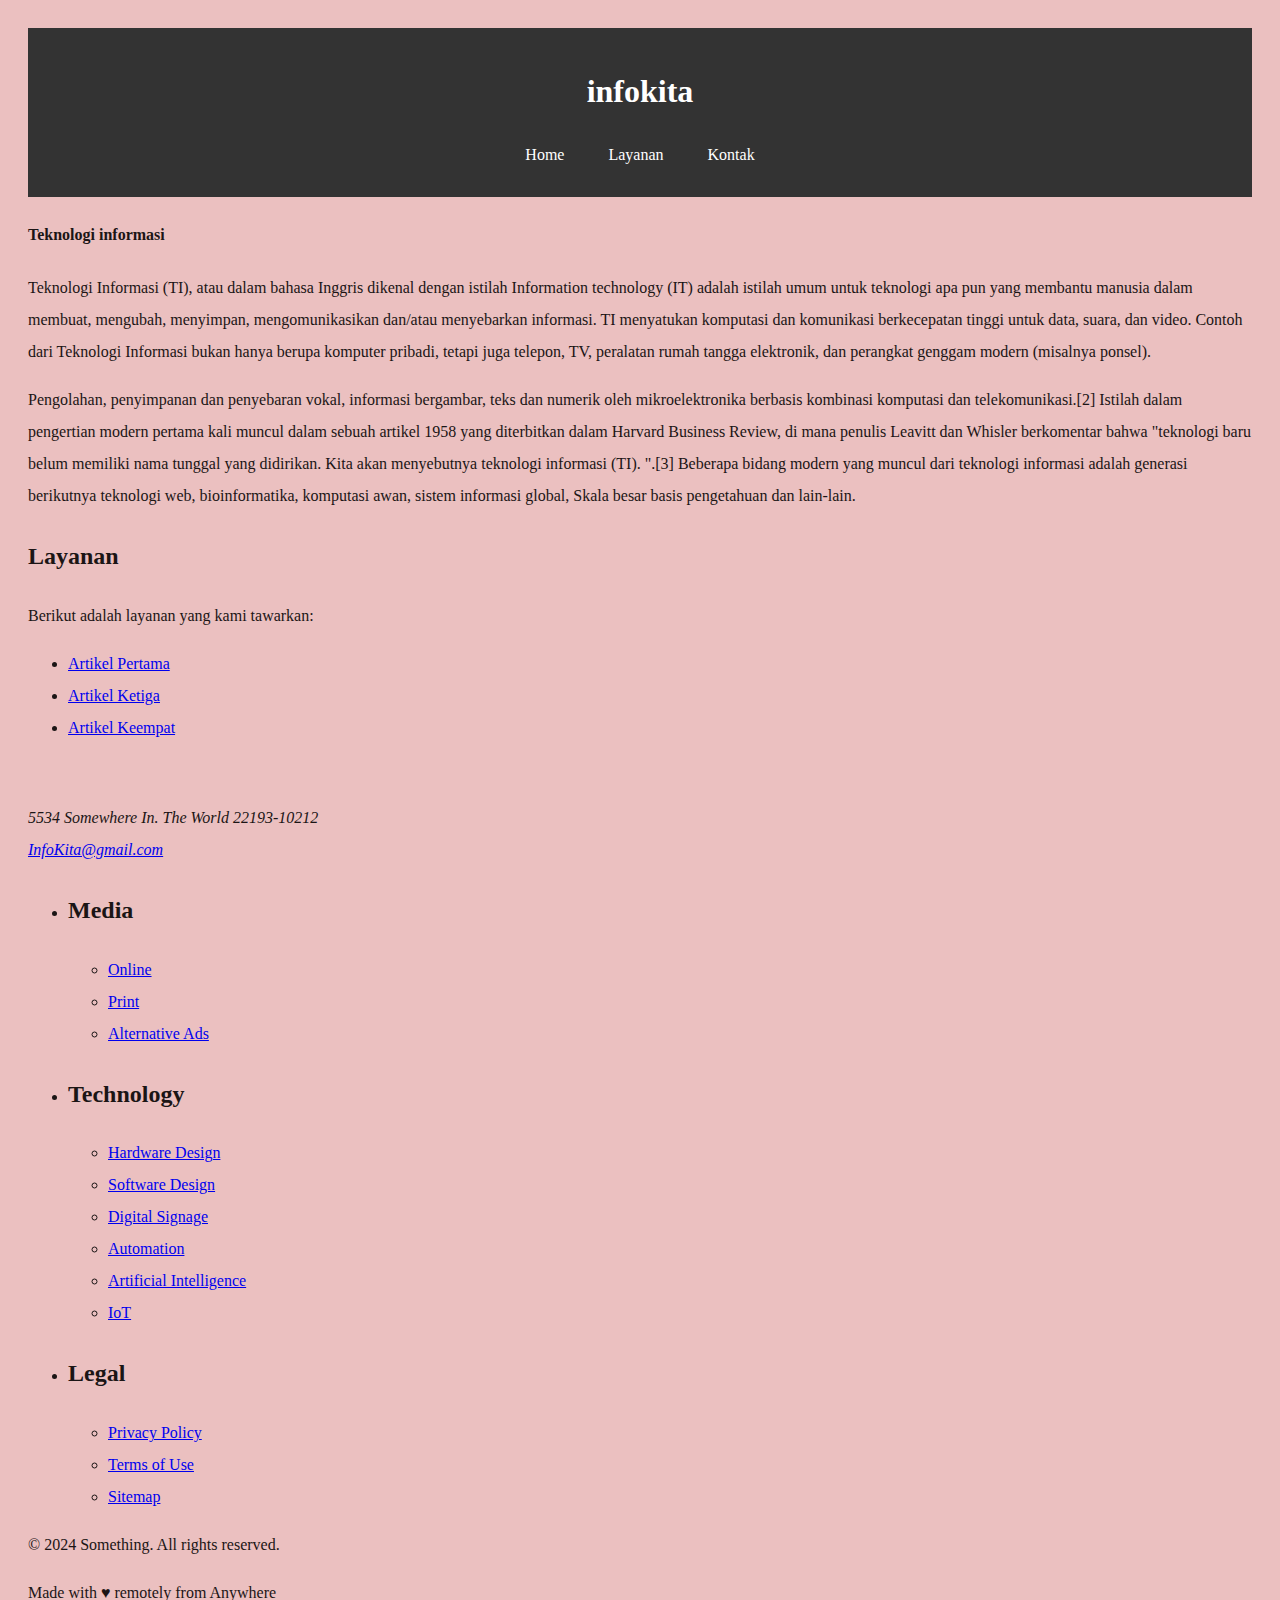
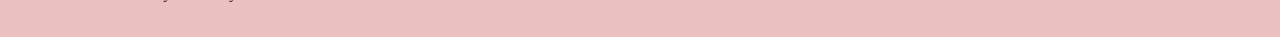
<file: Artikel Kedua.html>
<!DOCTYPE html>
<html lang="en">
<head>
    <meta charset="UTF-8">
    <meta name="viewport" content="width=device-width, initial-scale=1.0">
    <title>Halaman Web Sederhana</title>
    <link rel="stylesheet" href="styles.css">
    <link rel="index.html"href="index.html">
</head>
<body>
  <header>
    <h1>infokita</h1>
    <nav>
        <ul>
            <li><a href="index.html">Home</a></li>
            <li><a href="#services">Layanan</a></li>
            <li><a href="#contact">Kontak</a></li>
        </ul>
    </nav>
  </header>
      <section>
        <h4>Teknologi informasi</h4>
            <p>Teknologi Informasi (TI), atau dalam bahasa Inggris dikenal dengan istilah Information technology (IT) adalah istilah umum untuk teknologi apa pun yang membantu manusia dalam membuat, mengubah, menyimpan, mengomunikasikan dan/atau menyebarkan informasi. TI menyatukan komputasi dan komunikasi berkecepatan tinggi untuk data, suara, dan video. Contoh dari Teknologi Informasi bukan hanya berupa komputer pribadi, tetapi juga telepon, TV, peralatan rumah tangga elektronik, dan perangkat genggam modern (misalnya ponsel).</p>
            <p>Pengolahan, penyimpanan dan penyebaran vokal, informasi bergambar, teks dan numerik oleh mikroelektronika berbasis kombinasi komputasi dan telekomunikasi.[2] Istilah dalam pengertian modern pertama kali muncul dalam sebuah artikel 1958 yang diterbitkan dalam Harvard Business Review, di mana penulis Leavitt dan Whisler berkomentar bahwa "teknologi baru belum memiliki nama tunggal yang didirikan. Kita akan menyebutnya teknologi informasi (TI). ".[3] Beberapa bidang modern yang muncul dari teknologi informasi adalah generasi berikutnya teknologi web, bioinformatika, komputasi awan, sistem informasi global, Skala besar basis pengetahuan dan lain-lain.</p>
      </section>
    <section id="services">
      <h2>Layanan</h2>
      <p>Berikut adalah layanan yang kami tawarkan:</p>
      <ul>
        <li><a href="Home.html">Artikel Pertama</a></li>
          <li><a href="Artikel Ketiga.html">Artikel Ketiga</a></li>
          <li><a href="Artikel Keempat.html">Artikel Keempat</a></li>
      </ul>
  </section>
      <main>
        <!-- Content -->
      </main>
      <section id="contact">
          
          <address>
            5534 Somewhere In. The World 22193-10212<br>
                
            <a class="footer__btn" href="gmailto:melissaandilaputri@gmail.com">InfoKita@gmail.com</a>
          </address>
        </div>
        
        <ul class="footer__nav">
          <li class="nav__item">
            <h2 class="nav__title">Media</h2>
      
            <ul class="nav__ul">
              <li>
                <a href="#">Online</a>
              </li>
      
              <li>
                <a href="#">Print</a>
              </li>
                  
              <li>
                <a href="#">Alternative Ads</a>
              </li>
            </ul>
          </li>
          
          <li class="nav_item nav_item--extra">
            <h2 class="nav__title">Technology</h2>
            
            <ul class="nav_ul nav_ul--extra">
              <li>
                <a href="#">Hardware Design</a>
              </li>
              
              <li>
                <a href="#">Software Design</a>
              </li>
              
              <li>
                <a href="#">Digital Signage</a>
              </li>
              
              <li>
                <a href="#">Automation</a>
              </li>
              
              <li>
                <a href="#">Artificial Intelligence</a>
              </li>
              
              <li>
                <a href="#">IoT</a>
              </li>
            </ul>
          </li>
          
          <li class="nav__item">
            <h2 class="nav__title">Legal</h2>
            
            <ul class="nav__ul">
              <li>
                <a href="#">Privacy Policy</a>
              </li>
              
              <li>
                <a href="#">Terms of Use</a>
              </li>
              
              <li>
                <a href="#">Sitemap</a>
              </li>
            </ul>
          </li>
        </ul>
        
        <div class="legal">
          <p>&copy; 2024 Something. All rights reserved.</p>
          
          <div class="legal__links">
            <span>Made with <span class="heart">♥</span> remotely from Anywhere</span>
          </div>
        </div>
      </section>
    
</body>
</html>
</file>
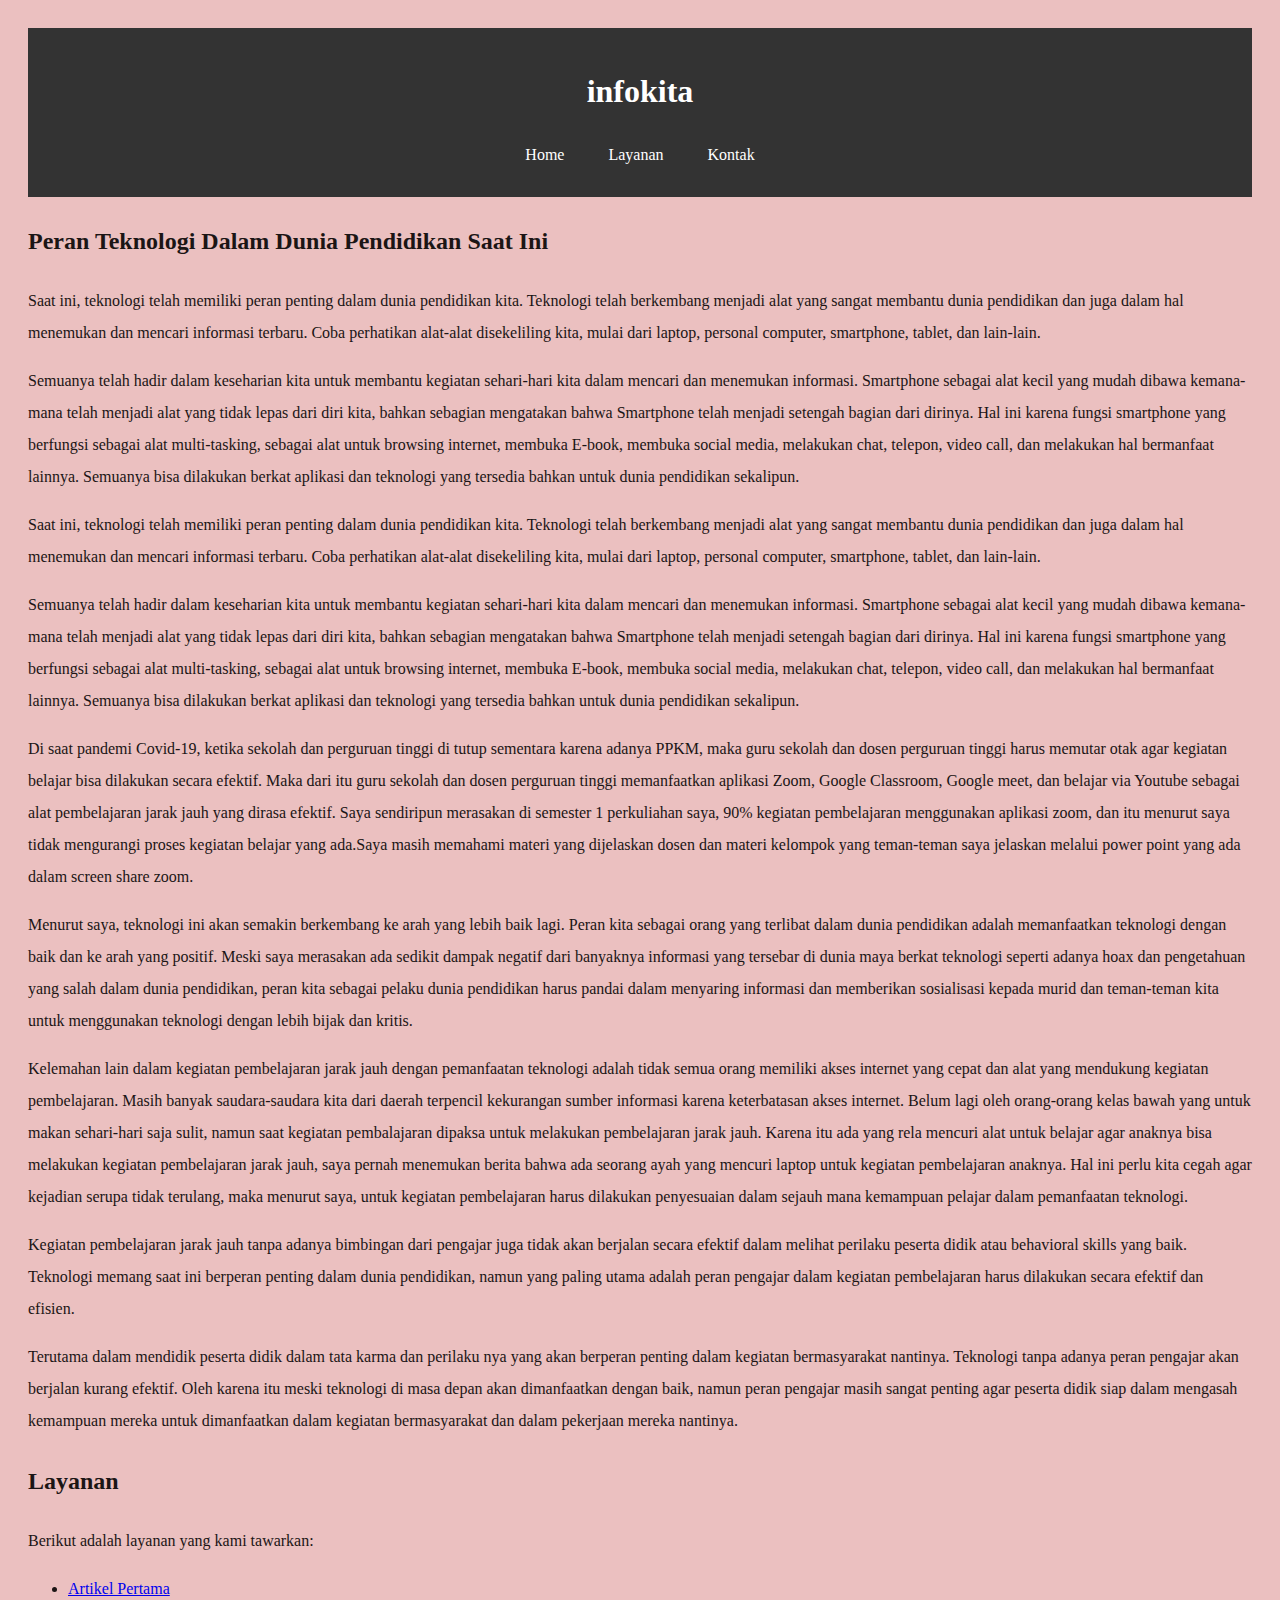
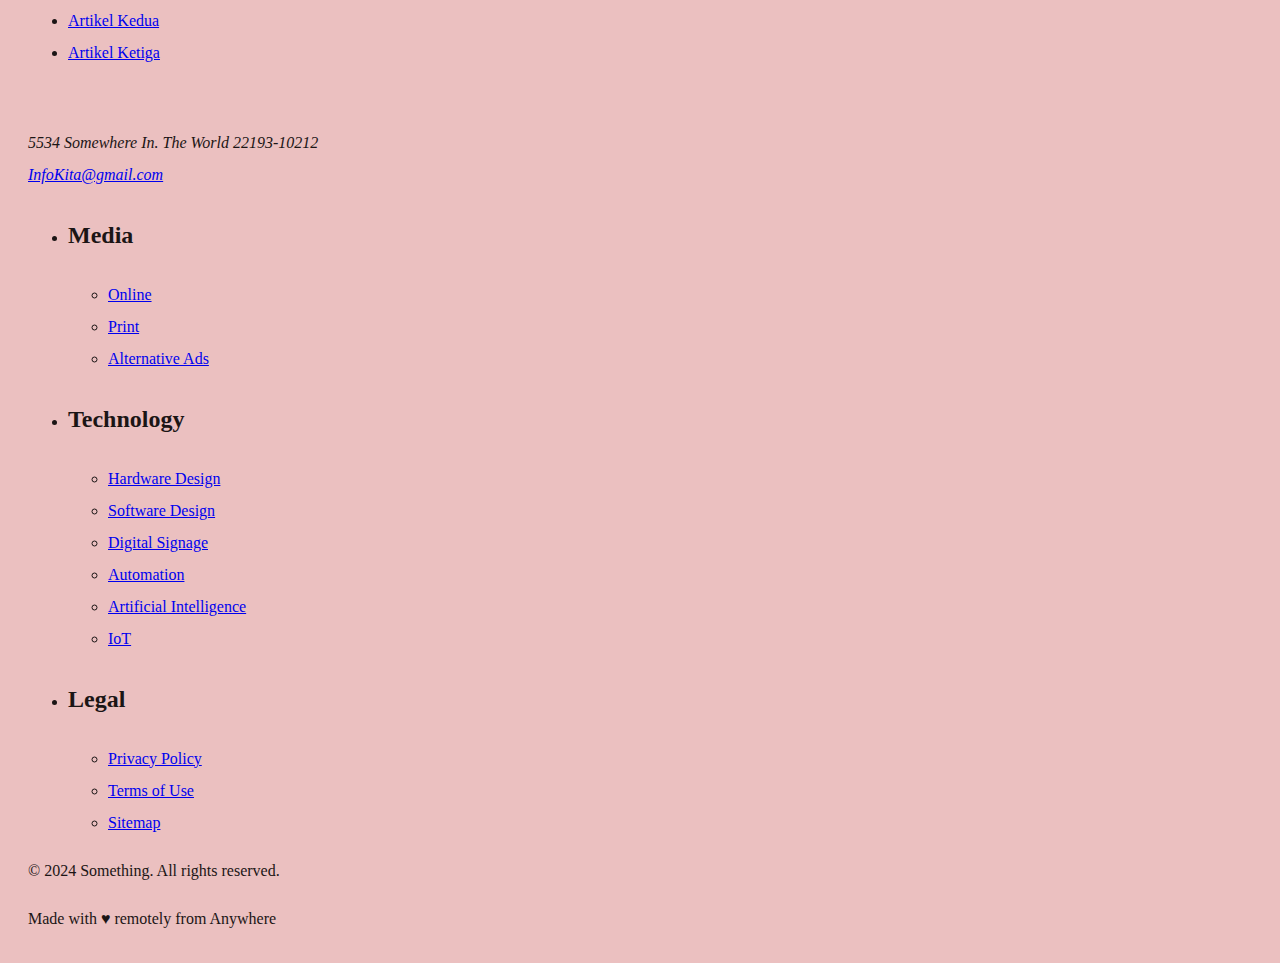
<file: Artikel Keempat.html>
<!DOCTYPE html>
<html lang="en">
<head>
    <meta charset="UTF-8">
    <meta name="viewport" content="width=device-width, initial-scale=1.0">
    <title>Halaman Web Sederhana</title>
    <link rel="stylesheet" href="styles.css">
    <link rel="index.html"href="index.html">
</head>
<body>
    <header>
        <h1>infokita</h1>
        <nav>
            <ul>
                <li><a href="index.html">Home</a></li>
                <li><a href="#services">Layanan</a></li>
                <li><a href="#contact">Kontak</a></li>
            </ul>
        </nav>
      </header>
      <section>
        <h2>Peran Teknologi Dalam Dunia Pendidikan Saat Ini</h2>
            <p>Saat ini, teknologi telah memiliki peran penting dalam dunia pendidikan kita. Teknologi telah berkembang menjadi alat yang sangat membantu dunia pendidikan dan juga dalam hal menemukan dan mencari informasi terbaru. Coba perhatikan alat-alat disekeliling kita, mulai dari laptop, personal computer, smartphone, tablet, dan lain-lain.</p>
            <p>Semuanya telah hadir dalam keseharian kita untuk membantu kegiatan sehari-hari kita dalam mencari dan menemukan informasi. Smartphone sebagai alat kecil yang mudah dibawa kemana-mana telah menjadi alat yang tidak lepas dari diri kita, bahkan sebagian mengatakan bahwa Smartphone telah menjadi setengah bagian dari dirinya. Hal ini karena fungsi smartphone yang berfungsi sebagai alat multi-tasking, sebagai alat untuk browsing internet, membuka E-book, membuka social media, melakukan chat, telepon, video call, dan melakukan hal bermanfaat lainnya. Semuanya bisa dilakukan berkat aplikasi dan teknologi yang tersedia bahkan untuk dunia pendidikan sekalipun.</p>
            
            <p>Saat ini, teknologi telah memiliki peran penting dalam dunia pendidikan kita. Teknologi telah berkembang menjadi alat yang sangat membantu dunia pendidikan dan juga dalam hal menemukan dan mencari informasi terbaru. Coba perhatikan alat-alat disekeliling kita, mulai dari laptop, personal computer, smartphone, tablet, dan lain-lain.</p>
            
            <p> Semuanya telah hadir dalam keseharian kita untuk membantu kegiatan sehari-hari kita dalam mencari dan menemukan informasi. Smartphone sebagai alat kecil yang mudah dibawa kemana-mana telah menjadi alat yang tidak lepas dari diri kita, bahkan sebagian mengatakan bahwa Smartphone telah menjadi setengah bagian dari dirinya. Hal ini karena fungsi smartphone yang berfungsi sebagai alat multi-tasking, sebagai alat untuk browsing internet, membuka E-book, membuka social media, melakukan chat, telepon, video call, dan melakukan hal bermanfaat lainnya. Semuanya bisa dilakukan berkat aplikasi dan teknologi yang tersedia bahkan untuk dunia pendidikan sekalipun.</p>
            
            <p>Di saat pandemi Covid-19, ketika sekolah dan perguruan tinggi di tutup sementara karena adanya PPKM, maka guru sekolah dan dosen perguruan tinggi harus memutar otak agar kegiatan belajar bisa dilakukan secara efektif. Maka dari itu guru sekolah dan dosen perguruan tinggi memanfaatkan aplikasi Zoom, Google Classroom, Google meet, dan belajar via Youtube sebagai alat pembelajaran jarak jauh yang dirasa efektif. Saya sendiripun merasakan di semester 1 perkuliahan saya, 90% kegiatan pembelajaran menggunakan aplikasi zoom, dan itu menurut saya tidak mengurangi proses kegiatan belajar yang ada.Saya masih memahami materi yang dijelaskan dosen dan materi kelompok yang teman-teman saya jelaskan melalui power point yang ada dalam screen share zoom.</p>
            
            <p>Menurut saya, teknologi ini akan semakin berkembang ke arah yang lebih baik lagi. Peran kita sebagai orang yang terlibat dalam dunia pendidikan adalah memanfaatkan teknologi dengan baik dan ke arah yang positif.  Meski saya merasakan ada sedikit dampak negatif dari banyaknya informasi yang tersebar di dunia maya berkat teknologi seperti adanya hoax dan pengetahuan yang salah dalam dunia pendidikan, peran kita sebagai pelaku dunia pendidikan harus pandai dalam menyaring informasi dan memberikan sosialisasi kepada murid dan teman-teman kita untuk menggunakan teknologi dengan lebih bijak dan kritis.</p>
            
            <p>Kelemahan lain dalam kegiatan pembelajaran jarak jauh dengan pemanfaatan teknologi adalah tidak semua orang memiliki akses internet yang cepat dan alat yang mendukung kegiatan pembelajaran. Masih banyak saudara-saudara kita dari daerah terpencil kekurangan sumber informasi karena keterbatasan akses internet. Belum lagi oleh orang-orang kelas bawah yang untuk makan sehari-hari saja sulit, namun saat kegiatan pembalajaran dipaksa untuk melakukan pembelajaran jarak jauh. Karena itu ada yang rela mencuri alat untuk belajar agar anaknya bisa melakukan kegiatan pembelajaran jarak jauh,  saya pernah menemukan berita bahwa ada seorang ayah yang mencuri laptop untuk kegiatan pembelajaran anaknya. Hal ini perlu kita cegah agar kejadian serupa tidak terulang, maka menurut saya, untuk kegiatan pembelajaran harus dilakukan penyesuaian dalam sejauh mana kemampuan pelajar dalam pemanfaatan teknologi.</p>
            <p>Kegiatan pembelajaran jarak jauh tanpa adanya bimbingan dari pengajar juga tidak akan berjalan secara efektif dalam melihat perilaku peserta didik atau behavioral skills yang baik. Teknologi memang saat ini berperan penting dalam dunia pendidikan, namun yang paling utama adalah peran pengajar dalam kegiatan pembelajaran harus dilakukan secara efektif dan efisien.</p>
            <p>Terutama dalam mendidik peserta didik dalam tata karma dan perilaku nya yang akan berperan penting dalam kegiatan bermasyarakat nantinya. Teknologi tanpa adanya peran pengajar akan berjalan kurang efektif. Oleh karena itu meski teknologi di masa depan akan dimanfaatkan dengan baik, namun peran pengajar masih sangat penting agar peserta didik siap dalam mengasah kemampuan mereka untuk dimanfaatkan dalam kegiatan bermasyarakat dan dalam pekerjaan mereka nantinya.</p>
         </section>
    <section id="services">
        <h2>Layanan</h2>
        <p>Berikut adalah layanan yang kami tawarkan:</p>
        <ul>
            <li><a href="Home.html">Artikel Pertama</a></li>
            <li><a href="Artikel Kedua.html">Artikel Kedua</a></li>
            <li><a href="Artikel Ketiga.html">Artikel Ketiga</a></li>
            
        </ul>
    </section>
      <main>
        <!-- Content -->
      </main>
      <section id="contact">
          
          <address>
            5534 Somewhere In. The World 22193-10212<br>
                
            <a class="footer__btn" href="gmailto:melissaandilaputri@gmail.com">InfoKita@gmail.com</a>
          </address>
        </div>
        
        <ul class="footer__nav">
          <li class="nav__item">
            <h2 class="nav__title">Media</h2>
      
            <ul class="nav__ul">
              <li>
                <a href="#">Online</a>
              </li>
      
              <li>
                <a href="#">Print</a>
              </li>
                  
              <li>
                <a href="#">Alternative Ads</a>
              </li>
            </ul>
          </li>
          
          <li class="nav_item nav_item--extra">
            <h2 class="nav__title">Technology</h2>
            
            <ul class="nav_ul nav_ul--extra">
              <li>
                <a href="#">Hardware Design</a>
              </li>
              
              <li>
                <a href="#">Software Design</a>
              </li>
              
              <li>
                <a href="#">Digital Signage</a>
              </li>
              
              <li>
                <a href="#">Automation</a>
              </li>
              
              <li>
                <a href="#">Artificial Intelligence</a>
              </li>
              
              <li>
                <a href="#">IoT</a>
              </li>
            </ul>
          </li>
          
          <li class="nav__item">
            <h2 class="nav__title">Legal</h2>
            
            <ul class="nav__ul">
              <li>
                <a href="#">Privacy Policy</a>
              </li>
              
              <li>
                <a href="#">Terms of Use</a>
              </li>
              
              <li>
                <a href="#">Sitemap</a>
              </li>
            </ul>
          </li>
        </ul>
        
        <div class="legal">
          <p>&copy; 2024 Something. All rights reserved.</p>
          
          <div class="legal__links">
            <span>Made with <span class="heart">♥</span> remotely from Anywhere</span>
          </div>
        </div>
      </section>
    
</body>
</html>
</file>
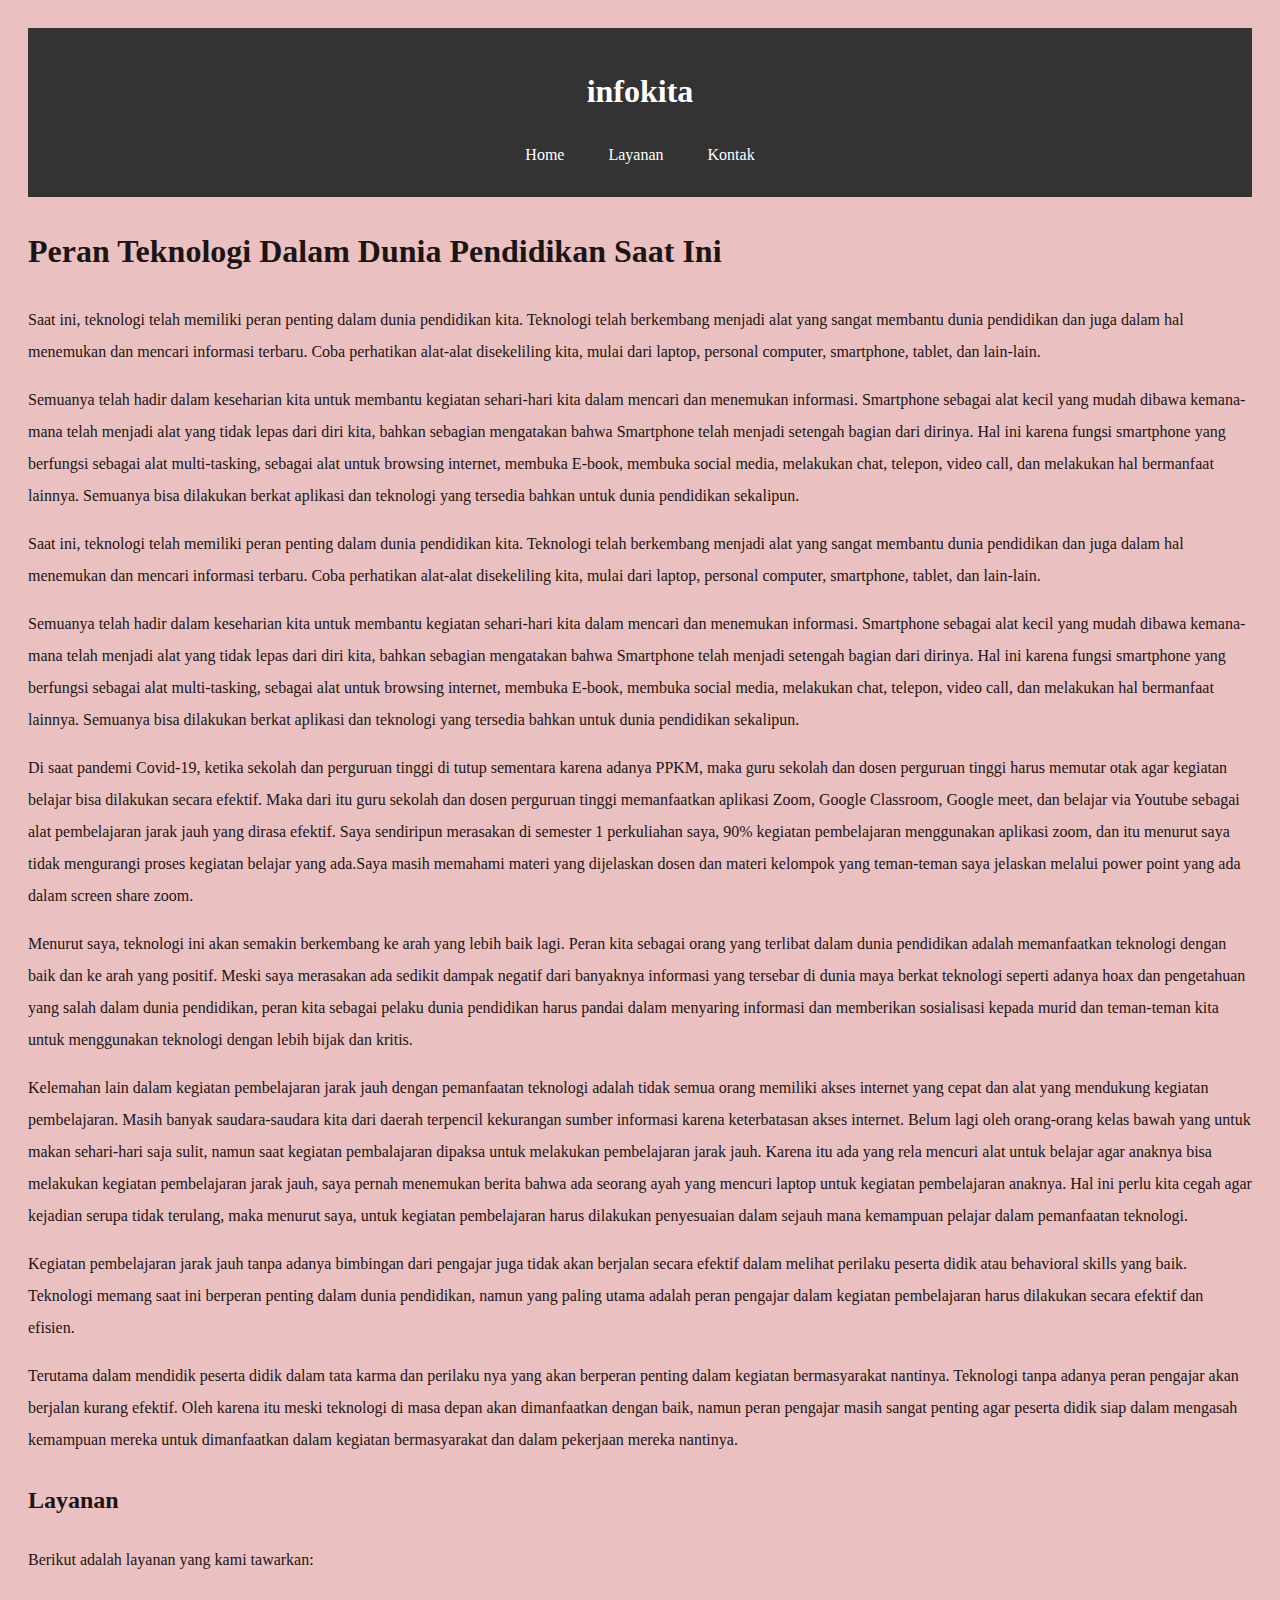
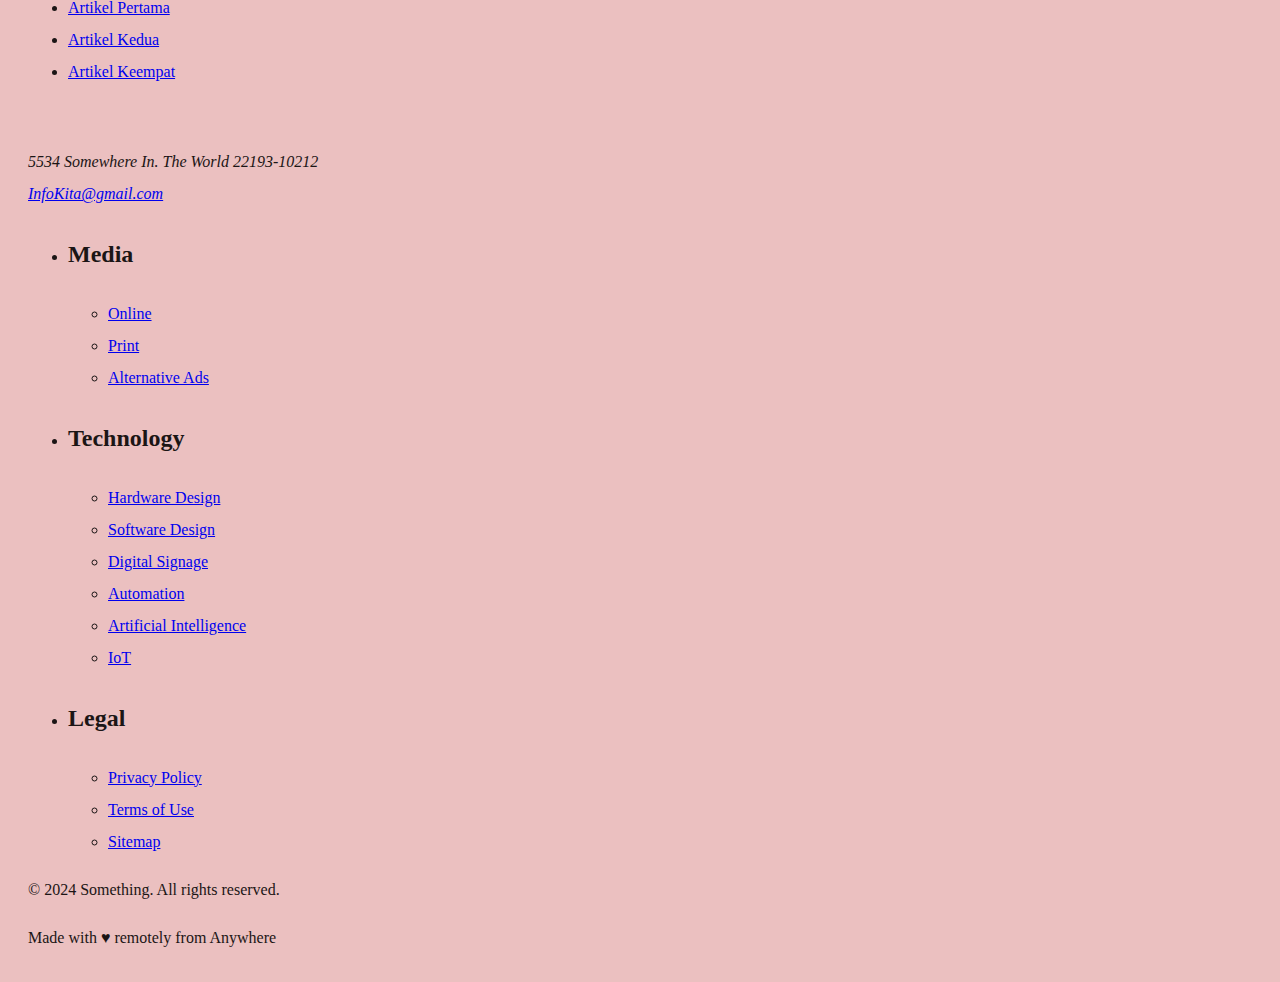
<file: Artikel Ketiga.html>
<!DOCTYPE html>
<html lang="en">
<head>
    <meta charset="UTF-8">
    <meta name="viewport" content="width=device-width, initial-scale=1.0">
    <title>Halaman Web Sederhana</title>
    <link rel="stylesheet" href="styles.css">
    <link rel="index.html"href="index.html">
</head>
<body>
    <header>
  <h1>infokita</h1>
  <nav>
      <ul>
          <li><a href="index.html">Home</a></li>
          <li><a href="#services">Layanan</a></li>
          <li><a href="#contact">Kontak</a></li>
      </ul>
  </nav>
</header>

      <section>
        <h1>Peran Teknologi Dalam Dunia Pendidikan Saat Ini</h1>
            <p>Saat ini, teknologi telah memiliki peran penting dalam dunia pendidikan kita. Teknologi telah berkembang menjadi alat yang sangat membantu dunia pendidikan dan juga dalam hal menemukan dan mencari informasi terbaru. Coba perhatikan alat-alat disekeliling kita, mulai dari laptop, personal computer, smartphone, tablet, dan lain-lain.</p>
            <p>Semuanya telah hadir dalam keseharian kita untuk membantu kegiatan sehari-hari kita dalam mencari dan menemukan informasi. Smartphone sebagai alat kecil yang mudah dibawa kemana-mana telah menjadi alat yang tidak lepas dari diri kita, bahkan sebagian mengatakan bahwa Smartphone telah menjadi setengah bagian dari dirinya. Hal ini karena fungsi smartphone yang berfungsi sebagai alat multi-tasking, sebagai alat untuk browsing internet, membuka E-book, membuka social media, melakukan chat, telepon, video call, dan melakukan hal bermanfaat lainnya. Semuanya bisa dilakukan berkat aplikasi dan teknologi yang tersedia bahkan untuk dunia pendidikan sekalipun.</p>
            
            <p>Saat ini, teknologi telah memiliki peran penting dalam dunia pendidikan kita. Teknologi telah berkembang menjadi alat yang sangat membantu dunia pendidikan dan juga dalam hal menemukan dan mencari informasi terbaru. Coba perhatikan alat-alat disekeliling kita, mulai dari laptop, personal computer, smartphone, tablet, dan lain-lain.</p>
            
            <p> Semuanya telah hadir dalam keseharian kita untuk membantu kegiatan sehari-hari kita dalam mencari dan menemukan informasi. Smartphone sebagai alat kecil yang mudah dibawa kemana-mana telah menjadi alat yang tidak lepas dari diri kita, bahkan sebagian mengatakan bahwa Smartphone telah menjadi setengah bagian dari dirinya. Hal ini karena fungsi smartphone yang berfungsi sebagai alat multi-tasking, sebagai alat untuk browsing internet, membuka E-book, membuka social media, melakukan chat, telepon, video call, dan melakukan hal bermanfaat lainnya. Semuanya bisa dilakukan berkat aplikasi dan teknologi yang tersedia bahkan untuk dunia pendidikan sekalipun.</p>
            
            <p>Di saat pandemi Covid-19, ketika sekolah dan perguruan tinggi di tutup sementara karena adanya PPKM, maka guru sekolah dan dosen perguruan tinggi harus memutar otak agar kegiatan belajar bisa dilakukan secara efektif. Maka dari itu guru sekolah dan dosen perguruan tinggi memanfaatkan aplikasi Zoom, Google Classroom, Google meet, dan belajar via Youtube sebagai alat pembelajaran jarak jauh yang dirasa efektif. Saya sendiripun merasakan di semester 1 perkuliahan saya, 90% kegiatan pembelajaran menggunakan aplikasi zoom, dan itu menurut saya tidak mengurangi proses kegiatan belajar yang ada.Saya masih memahami materi yang dijelaskan dosen dan materi kelompok yang teman-teman saya jelaskan melalui power point yang ada dalam screen share zoom.</p>
            
            <p>Menurut saya, teknologi ini akan semakin berkembang ke arah yang lebih baik lagi. Peran kita sebagai orang yang terlibat dalam dunia pendidikan adalah memanfaatkan teknologi dengan baik dan ke arah yang positif.  Meski saya merasakan ada sedikit dampak negatif dari banyaknya informasi yang tersebar di dunia maya berkat teknologi seperti adanya hoax dan pengetahuan yang salah dalam dunia pendidikan, peran kita sebagai pelaku dunia pendidikan harus pandai dalam menyaring informasi dan memberikan sosialisasi kepada murid dan teman-teman kita untuk menggunakan teknologi dengan lebih bijak dan kritis.</p>
            
            <p>Kelemahan lain dalam kegiatan pembelajaran jarak jauh dengan pemanfaatan teknologi adalah tidak semua orang memiliki akses internet yang cepat dan alat yang mendukung kegiatan pembelajaran. Masih banyak saudara-saudara kita dari daerah terpencil kekurangan sumber informasi karena keterbatasan akses internet. Belum lagi oleh orang-orang kelas bawah yang untuk makan sehari-hari saja sulit, namun saat kegiatan pembalajaran dipaksa untuk melakukan pembelajaran jarak jauh. Karena itu ada yang rela mencuri alat untuk belajar agar anaknya bisa melakukan kegiatan pembelajaran jarak jauh,  saya pernah menemukan berita bahwa ada seorang ayah yang mencuri laptop untuk kegiatan pembelajaran anaknya. Hal ini perlu kita cegah agar kejadian serupa tidak terulang, maka menurut saya, untuk kegiatan pembelajaran harus dilakukan penyesuaian dalam sejauh mana kemampuan pelajar dalam pemanfaatan teknologi.</p>
            <p>Kegiatan pembelajaran jarak jauh tanpa adanya bimbingan dari pengajar juga tidak akan berjalan secara efektif dalam melihat perilaku peserta didik atau behavioral skills yang baik. Teknologi memang saat ini berperan penting dalam dunia pendidikan, namun yang paling utama adalah peran pengajar dalam kegiatan pembelajaran harus dilakukan secara efektif dan efisien.</p>
            <p>Terutama dalam mendidik peserta didik dalam tata karma dan perilaku nya yang akan berperan penting dalam kegiatan bermasyarakat nantinya. Teknologi tanpa adanya peran pengajar akan berjalan kurang efektif. Oleh karena itu meski teknologi di masa depan akan dimanfaatkan dengan baik, namun peran pengajar masih sangat penting agar peserta didik siap dalam mengasah kemampuan mereka untuk dimanfaatkan dalam kegiatan bermasyarakat dan dalam pekerjaan mereka nantinya.</p>
         </section>
         <section id="services">
            <h2>Layanan</h2>
            <p>Berikut adalah layanan yang kami tawarkan:</p>
            <ul>
                <li><a href="Home.html">Artikel Pertama</a></li>
                <li><a href="Artikel Kedua.html">Artikel Kedua</a></li>
                <li><a href="Artikel Keempat.html">Artikel Keempat</a></li>
            </ul>
        </section>
      <main>
        <!-- Content -->
      </main>
      <section id="contact">
          <address>
            5534 Somewhere In. The World 22193-10212<br>
                
            <a class="footer__btn" href="gmailto:melissaandilaputri@gmail.com">InfoKita@gmail.com</a>
          </address>
        </div>
        
        <ul class="footer__nav">
          <li class="nav__item">
            <h2 class="nav__title">Media</h2>
      
            <ul class="nav__ul">
              <li>
                <a href="#">Online</a>
              </li>
      
              <li>
                <a href="#">Print</a>
              </li>
                  
              <li>
                <a href="#">Alternative Ads</a>
              </li>
            </ul>
          </li>
          
          <li class="nav_item nav_item--extra">
            <h2 class="nav__title">Technology</h2>
            
            <ul class="nav_ul nav_ul--extra">
              <li>
                <a href="#">Hardware Design</a>
              </li>
              
              <li>
                <a href="#">Software Design</a>
              </li>
              
              <li>
                <a href="#">Digital Signage</a>
              </li>
              
              <li>
                <a href="#">Automation</a>
              </li>
              
              <li>
                <a href="#">Artificial Intelligence</a>
              </li>
              
              <li>
                <a href="#">IoT</a>
              </li>
            </ul>
          </li>
          
          <li class="nav__item">
            <h2 class="nav__title">Legal</h2>
            
            <ul class="nav__ul">
              <li>
                <a href="#">Privacy Policy</a>
              </li>
              
              <li>
                <a href="#">Terms of Use</a>
              </li>
              
              <li>
                <a href="#">Sitemap</a>
              </li>
            </ul>
          </li>
        </ul>
        
        <div class="legal">
          <p>&copy; 2024 Something. All rights reserved.</p>
          
          <div class="legal__links">
            <span>Made with <span class="heart">♥</span> remotely from Anywhere</span>
          </div>
        </div>
      </section>
    
</body>
</html>
</file>
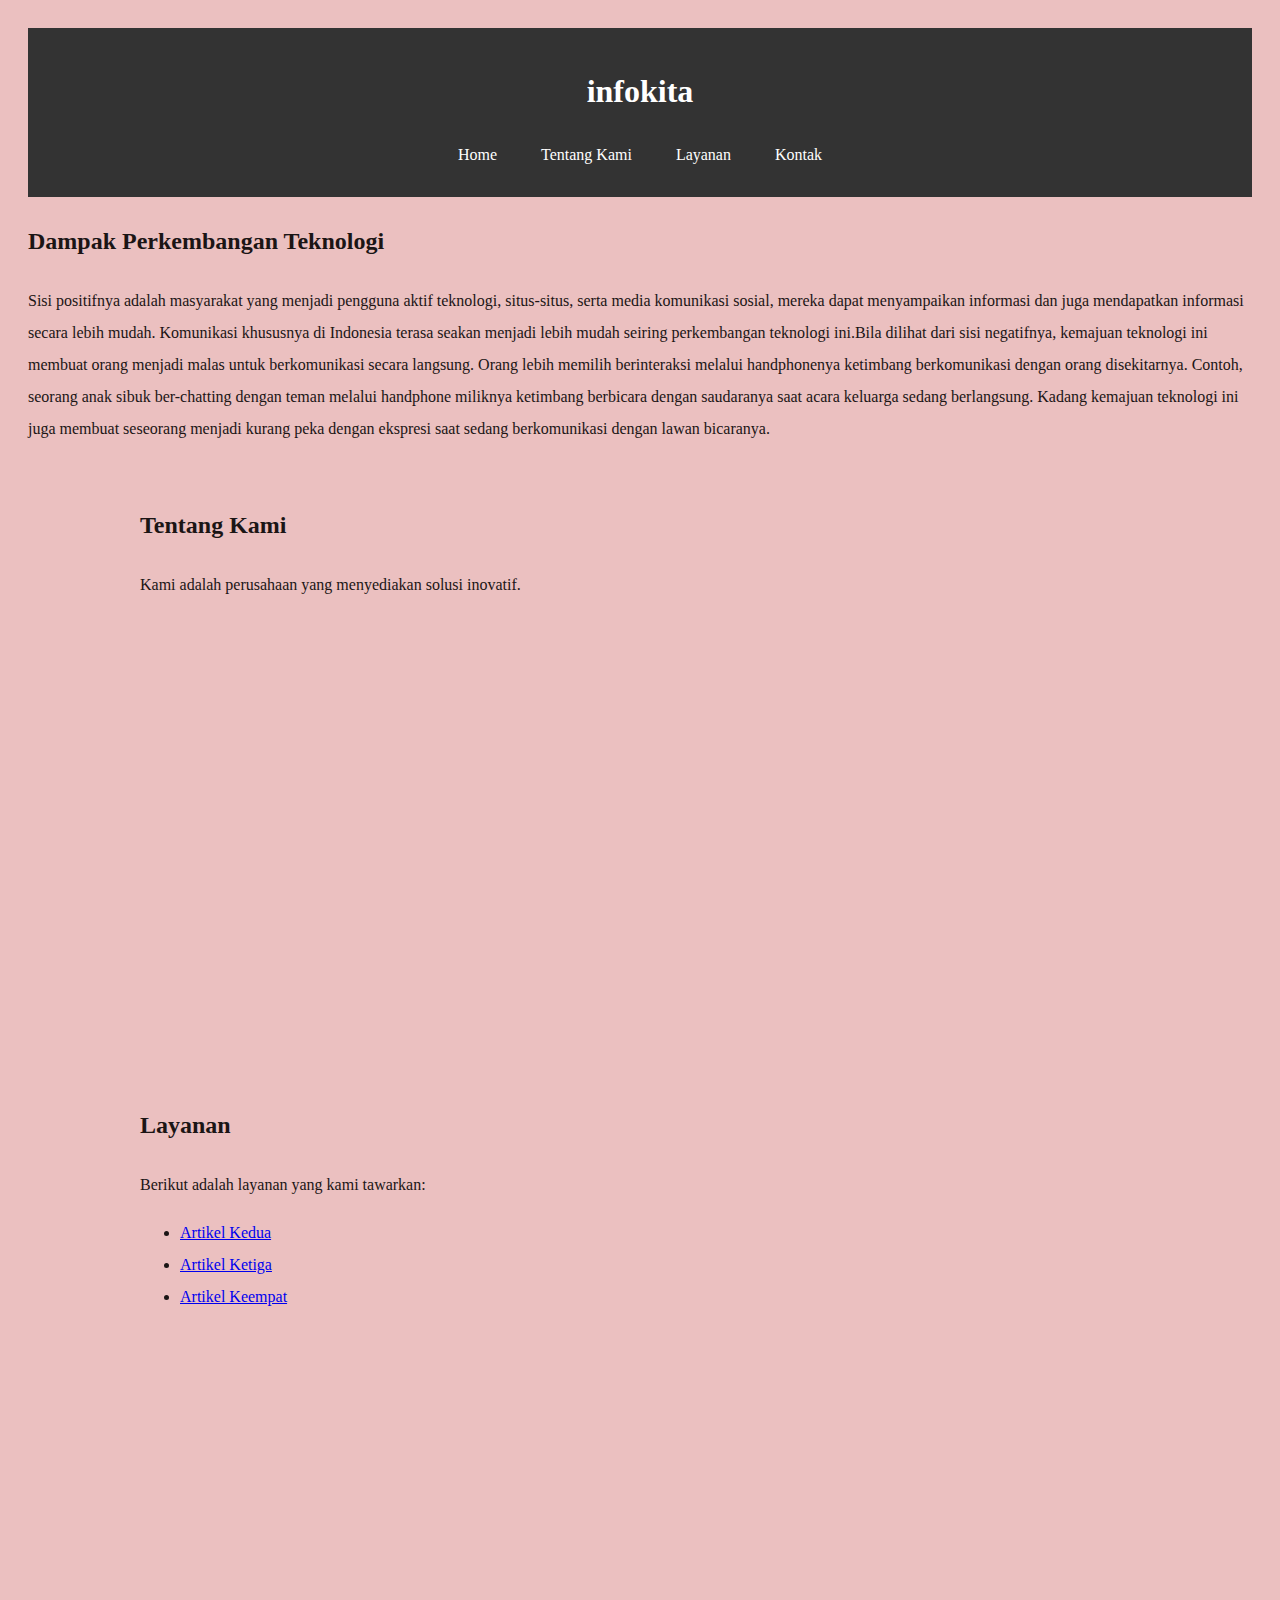
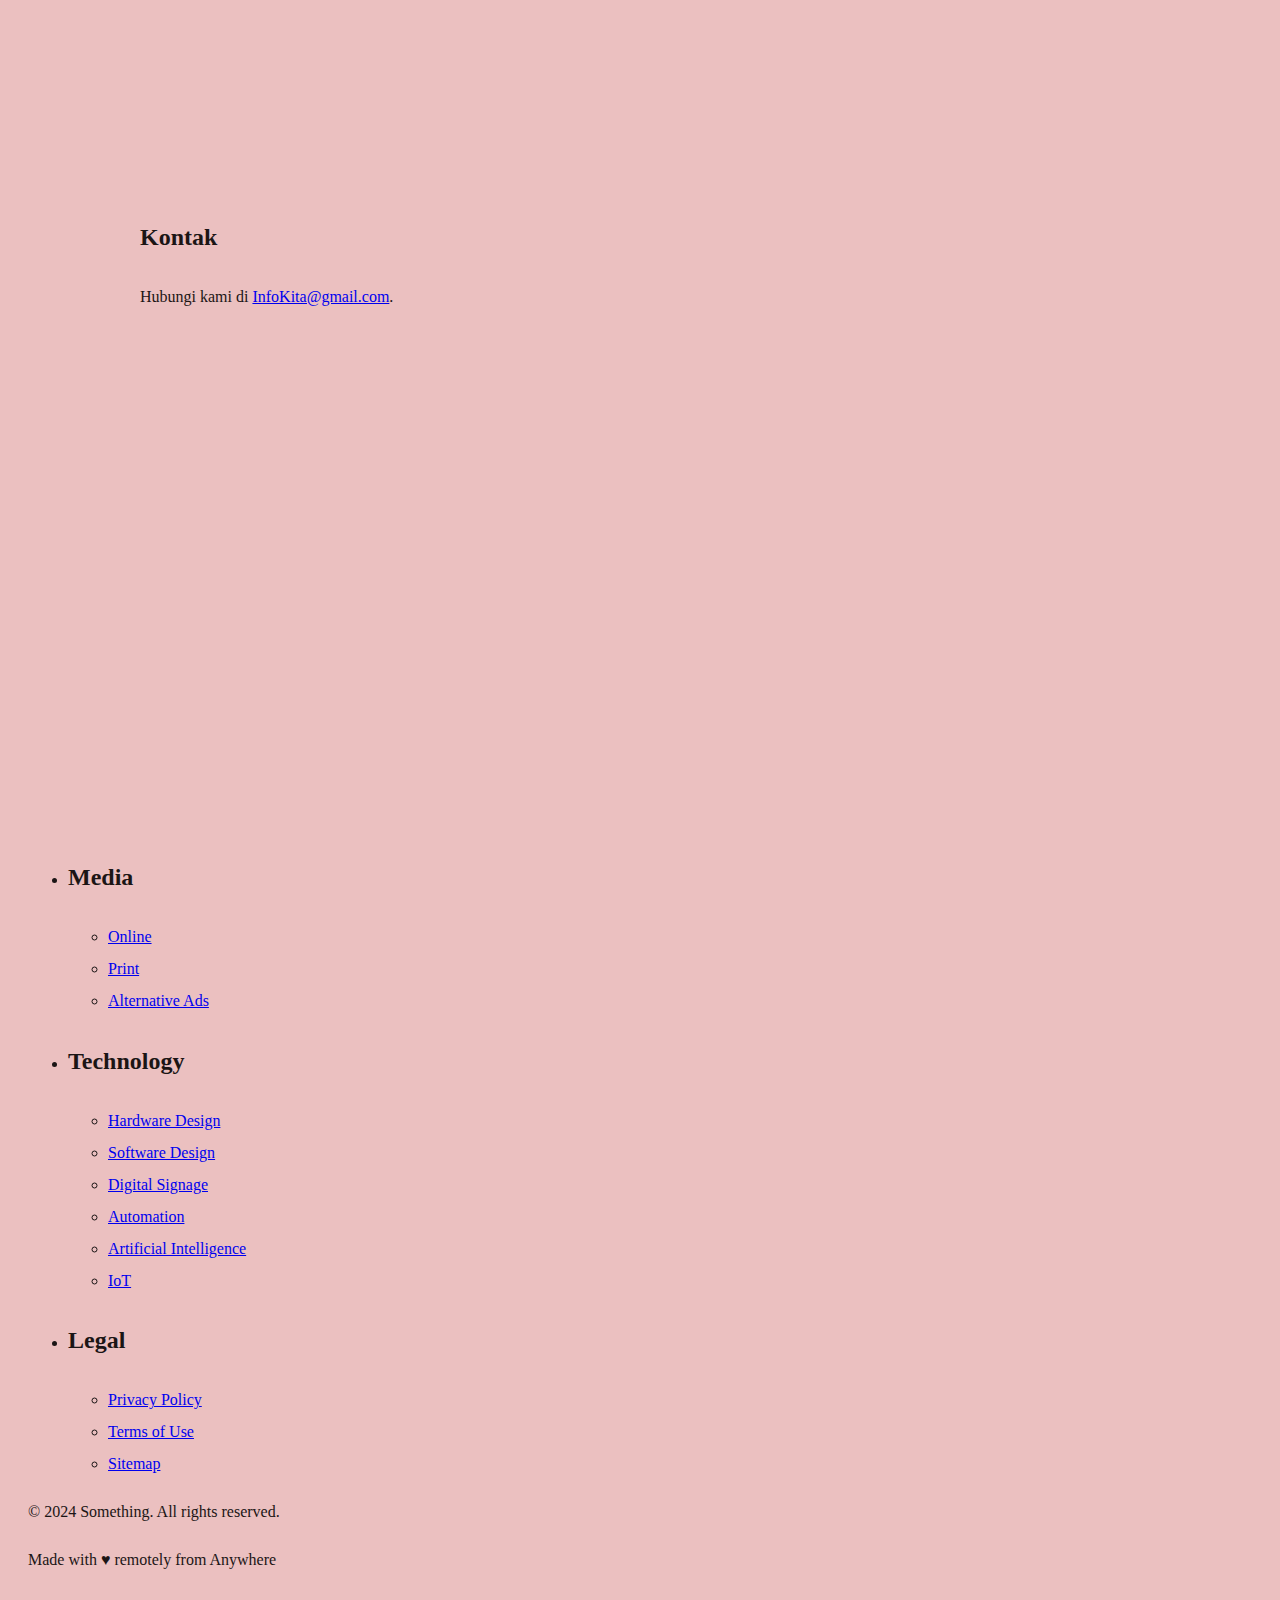
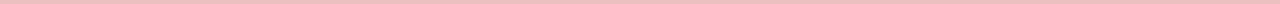
<file: Home.html>
<!DOCTYPE html>
<html lang="en">
<head>
    <meta charset="UTF-8">
    <meta name="viewport" content="width=device-width, initial-scale=1.0">
    <title>Halaman Web Sederhana</title>
    <link rel="stylesheet" href="styles.css">
    <link rel="index.html"href="index.html">
</head>
<body>
    <header>
        <h1>infokita</h1>
        <nav>
            <ul>
                <li><a href="index.html">Home</a></li>
                <li><a href="#about">Tentang Kami</a></li>
                <li><a href="#services">Layanan</a></li>
                <li><a href="#contact">Kontak</a></li>
            </ul>
        </nav>
    </header>
    <section>
        <article>
            <h2>Dampak Perkembangan Teknologi</h2>
            <p>Sisi positifnya adalah masyarakat yang menjadi pengguna aktif teknologi, situs-situs, serta media komunikasi sosial, mereka dapat menyampaikan informasi dan juga mendapatkan informasi secara lebih mudah. Komunikasi khususnya di Indonesia terasa seakan menjadi lebih mudah seiring perkembangan teknologi ini.Bila dilihat dari sisi negatifnya, kemajuan teknologi ini membuat orang menjadi malas untuk berkomunikasi secara langsung. Orang lebih memilih berinteraksi melalui handphonenya ketimbang berkomunikasi dengan orang disekitarnya. Contoh, seorang anak sibuk ber-chatting dengan teman melalui handphone miliknya ketimbang berbicara dengan saudaranya saat acara keluarga sedang berlangsung. Kadang kemajuan teknologi ini juga membuat seseorang menjadi kurang peka dengan ekspresi saat sedang berkomunikasi dengan lawan bicaranya.</p>
        </article>
    </section>
    <main>
        <section id="about">
            <h2>Tentang Kami</h2>
            <p>Kami adalah perusahaan yang menyediakan solusi inovatif.</p>
        </section>
        <section id="services">
            <h2>Layanan</h2>
            <p>Berikut adalah layanan yang kami tawarkan:</p>
            <ul>
                <li><a href="Artikel Kedua.html">Artikel Kedua</a></li>
                <li><a href="Artikel Ketiga.html">Artikel Ketiga</a></li>
                <li><a href="Artikel Keempat.html">Artikel Keempat</a></li>

            </ul>
        </section>
        <section id="contact">
            <h2>Kontak</h2>
            <p>Hubungi kami di <a href="gmailto:melissaandilaputri@gmail.com">InfoKita@gmail.com</a>.</p>
        </section>
    </main>
    <ul class="footer__nav">
        <li class="nav__item">
          <h2 class="nav__title">Media</h2>
    
          <ul class="nav__ul">
            <li>
              <a href="#">Online</a>
            </li>
    
            <li>
              <a href="#">Print</a>
            </li>
                
            <li>
              <a href="#">Alternative Ads</a>
            </li>
          </ul>
        </li>
        
        <li class="nav_item nav_item--extra">
          <h2 class="nav__title">Technology</h2>
          
          <ul class="nav_ul nav_ul--extra">
            <li>
              <a href="#">Hardware Design</a>
            </li>
            
            <li>
              <a href="#">Software Design</a>
            </li>
            
            <li>
              <a href="#">Digital Signage</a>
            </li>
            
            <li>
              <a href="#">Automation</a>
            </li>
            
            <li>
              <a href="#">Artificial Intelligence</a>
            </li>
            
            <li>
              <a href="#">IoT</a>
            </li>
          </ul>
        </li>
        
        <li class="nav__item">
          <h2 class="nav__title">Legal</h2>
          
          <ul class="nav__ul">
            <li>
              <a href="#">Privacy Policy</a>
            </li>
            
            <li>
              <a href="#">Terms of Use</a>
            </li>
            
            <li>
              <a href="#">Sitemap</a>
            </li>
          </ul>
        </li>
      </ul>
      
      <div class="legal">
        <p>&copy; 2024 Something. All rights reserved.</p>
        
        <div class="legal__links">
          <span>Made with <span class="heart">♥</span> remotely from Anywhere</span>
        </div>
      </div>
    </section>
  
</body>
</html>
</file>
<file: styles.css>
/* Reset beberapa elemen dasar */
body, h1, h2, p {
  margin: 10;
  padding: 10;
}

/* Atur font dasar */
body {
  font-family: 'Times New Roman', Times, serif, sans-serif;
  line-height: 2;
  background-color: #ebc0c0;
  color: #1b1515;
  padding: 20px;
}

/* Gaya untuk header */
header {
  background: #9e9a9a;
  color: #fff;
  padding: 10px;
  text-align: light;
}

header h1 {
  margin-bottom: 50px;
}

header p {
  font-size: 5.4em;
}

/* Gaya untuk artikel */
main {
  max-width: 1000px;
  margin: 2px auto;
  padding: 10px;
  box-shadow: 11 8 100px rgba(221, 161, 161, 0.1);
}


article h2 {
  margin-top: 100;
}

/* Gaya untuk footer */
footer {
  text-align: center;
  padding: 100px; 
  position: absolute;
  bottom: 100;
  width: 0%;
}

/* Reset beberapa gaya dasar */
body, h1, h2, p, ul, li {
  margin: 50;
  padding: 100;
  box-sizing: border-box;
}

/* Gaya umum untuk body */
body {
  font-family: Georgia, 'Times New Roman', Times, serif, sans-serif;
  line-height: 2;
  padding: 10;
  margin: 100;
}

/* Gaya header */
header {
  background: #333;
  color: #fff;
  padding: 10px 0;
  text-align: center;
}

header h1 {
  margin-bottom: 10px;
}

nav ul {
  list-style: none;
  padding: 0;
}

nav ul li {
  display: inline;
  margin: 0 20px;

}

nav ul li a {
  color: #fff;
  text-decoration: none;
}

/* Gaya utama */
main {
  padding: 20px;

section {
  margin-bottom: 500px;
}

img{
  display: block;
  max-width: 90%;
}
.wave#wave3 {
  z-index: 1000;
  opacity: 0.2;
  bottom: 15px;
  animation: animateWaves 3s linear infinite;
}

.wave#wave4 {
  z-index: 999;
  opacity: 0.7;
  bottom: 20px;
  animation: animate 3s linear infinite;
}

@keyframes animateWaves {
  0% {
    background-position-x: 1000px;
  }
  100% {
    background-positon-x: 0px;
  }
}

@keyframes animate {
  0% {
    background-position-x: -1000px;
  }
  100% {
    background-positon-x: 0px;
  }
}

*, *:before, *:after {
  box-sizing: border-box;
}

html {
  font-size: 100%;
}

body {
  font-family: acumin-pro, system-ui, sans-serif;
  margin: 0;
  display: grid;
  grid-template-rows: auto 1fr auto;
  font-size: 14px;
  background-color: #f4f4f4;
  align-items: start;
  min-height: 100vh;
}

.footer {
  display: flex;
  flex-flow: row wrap;
  padding: 30px 30px 20px 30px;
  color: #2f2f2f;
  background-color: #fff;
  border-top: 1px solid #e5e5e5;
}

.footer > * {
  flex:  1 100%;
}

.footer__addr {
  margin-right: 1.25em;
  margin-bottom: 2em;
}

.footer__logo {
  font-family: 'Pacifico', cursive;
  font-weight: 400;
  text-transform: lowercase;
  font-size: 1.5rem;
}

.footer__addr h2 {
  margin-top: 1.3em;
  font-size: 15px;
  font-weight: 400;
}

.nav__title {
  font-weight: 400;
  font-size: 15px;
}

.footer address {
  font-style: normal;
  color: #999;
}

.footer__btn {
  display: flex;
  align-items: center;
  justify-content: center;
  height: 36px;
  max-width: max-content;
  background-color: rgb(33, 33, 33, 0.07);
  border-radius: 100px;
  color: #2f2f2f;
  line-height: 0;
  margin: 0.6em 0;
  font-size: 1rem;
  padding: 0 1.3em;
}

.footer ul {
  list-style: none;
  padding-left: 0;
}

.footer li {
  line-height: 2em;
}

.footer a {
  text-decoration: none;
}

.footer__nav {
  display: flex;
  flex-flow: row wrap;
}

.footer__nav > * {
  flex: 1 50%;
  margin-right: 1.25em;
}

.nav__ul a {
  color: #999;
}

.nav__ul--extra {
  column-count: 2;
  column-gap: 1.25em;
}

.legal {
  display: flex;
  flex-wrap: wrap;
  color: #999;
}
  
.legal__links {
  display: flex;
  align-items: center;
}

.heart {
  color: #2f2f2f;
}

@media screen and (min-width: 24.375em) {
  .legal .legal__links {
    margin-left: auto;
  }
}

@media screen and (min-width: 40.375em) {
  .footer__nav > * {
    flex: 1;
  }
  
  .nav__item--extra {
    flex-grow: 2;
  }
  
  .footer__addr {
    flex: 1 0px;
  }
  
  .footer__nav {
    flex: 2 100px;
  }
}


/* Reset beberapa elemen dasar */
body, h1, h2, p {
  margin: 10;
  padding: 10;
}

/* Atur font dasar */
body {
  font-family: 'Times New Roman', Times, serif, sans-serif;
  line-height: 2;
  background-color: #ebc0c0;
  color: #1b1515;
  padding: 20px;
}

/* Gaya untuk header */
header {
  background: #9e9a9a;
  color: #fff;
  padding: 10px;
  text-align: light;
}

header h1 {
  margin-bottom: 50px;
}

header p {
  font-size: 5.4em;
}

/* Gaya untuk artikel */
main {
  max-width: 1000px;
  margin: 2px auto;
  padding: 10px;
  box-shadow: 11 8 100px rgba(221, 161, 161, 0.1);
}


article h2 {
  margin-top: 100;
}

/* Gaya untuk footer */
footer {
  text-align: center;
  padding: 100px; 
  position: absolute;
  bottom: 100;
  width: 0%;
}

/* Reset beberapa gaya dasar */
body, h1, h2, p, ul, li {
  margin: 50;
  padding: 100;
  box-sizing: border-box;
}

/* Gaya umum untuk body */
body {
  font-family: Georgia, 'Times New Roman', Times, serif, sans-serif;
  line-height: 2;
  padding: 10;
  margin: 100;
}

/* Gaya header */
header {
  background: #333;
  color: #fff;
  padding: 10px 0;
  text-align: center;
}

header h1 {
  margin-bottom: 10px;
}

nav ul {
  list-style: none;
  padding: 0;
}

nav ul li {
  display: inline;
  margin: 0 20px;

}

nav ul li a {
  color: #fff;
  text-decoration: none;
}

/* Gaya utama */
main {
  padding: 20px;

section {
  margin-bottom: 500px;
}

img{
  display: block;
  max-width: 90%;
}
.wave#wave3 {
  z-index: 1000;
  opacity: 0.2;
  bottom: 15px;
  animation: animateWaves 3s linear infinite;
}

.wave#wave4 {
  z-index: 999;
  opacity: 0.7;
  bottom: 20px;
  animation: animate 3s linear infinite;
}

@keyframes animateWaves {
  0% {
    background-position-x: 1000px;
  }
  100% {
    background-positon-x: 0px;
  }
}

@keyframes animate {
  0% {
    background-position-x: -1000px;
  }
  100% {
    background-positon-x: 0px;
  }
}

*, *:before, *:after {
  box-sizing: border-box;
}

html {
  font-size: 100%;
}

body {
  font-family: acumin-pro, system-ui, sans-serif;
  margin: 0;
  display: grid;
  grid-template-rows: auto 1fr auto;
  font-size: 14px;
  background-color: #f4f4f4;
  align-items: start;
  min-height: 100vh;
}

.footer {
  display: flex;
  flex-flow: row wrap;
  padding: 30px 30px 20px 30px;
  color: #2f2f2f;
  background-color: #fff;
  border-top: 1px solid #e5e5e5;
}

.footer > * {
  flex:  1 100%;
}

.footer__addr {
  margin-right: 1.25em;
  margin-bottom: 2em;
}

.footer__logo {
  font-family: 'Pacifico', cursive;
  font-weight: 400;
  text-transform: lowercase;
  font-size: 1.5rem;
}

.footer__addr h2 {
  margin-top: 1.3em;
  font-size: 15px;
  font-weight: 400;
}

.nav__title {
  font-weight: 400;
  font-size: 15px;
}

.footer address {
  font-style: normal;
  color: #999;
}

.footer__btn {
  display: flex;
  align-items: center;
  justify-content: center;
  height: 36px;
  max-width: max-content;
  background-color: rgb(33, 33, 33, 0.07);
  border-radius: 100px;
  color: #2f2f2f;
  line-height: 0;
  margin: 0.6em 0;
  font-size: 1rem;
  padding: 0 1.3em;
}

.footer ul {
  list-style: none;
  padding-left: 0;
}

.footer li {
  line-height: 2em;
}

.footer a {
  text-decoration: none;
}

.footer__nav {
  display: flex;
  flex-flow: row wrap;
}

.footer__nav > * {
  flex: 1 50%;
  margin-right: 1.25em;
}

.nav__ul a {
  color: #999;
}

.nav__ul--extra {
  column-count: 2;
  column-gap: 1.25em;
}

.legal {
  display: flex;
  flex-wrap: wrap;
  color: #999;
}
  
.legal__links {
  display: flex;
  align-items: center;
}

.heart {
  color: #2f2f2f;
}

@media screen and (min-width: 24.375em) {
  .legal .legal__links {
    margin-left: auto;
  }
}

@media screen and (min-width: 40.375em) {
  .footer__nav > * {
    flex: 1;
  }
  
  .nav__item--extra {
    flex-grow: 2;
  }
  
  .footer__addr {
    flex: 1 0px;
  }
  
  .footer__nav {
    flex: 2 100px;
  }
}
</file>
